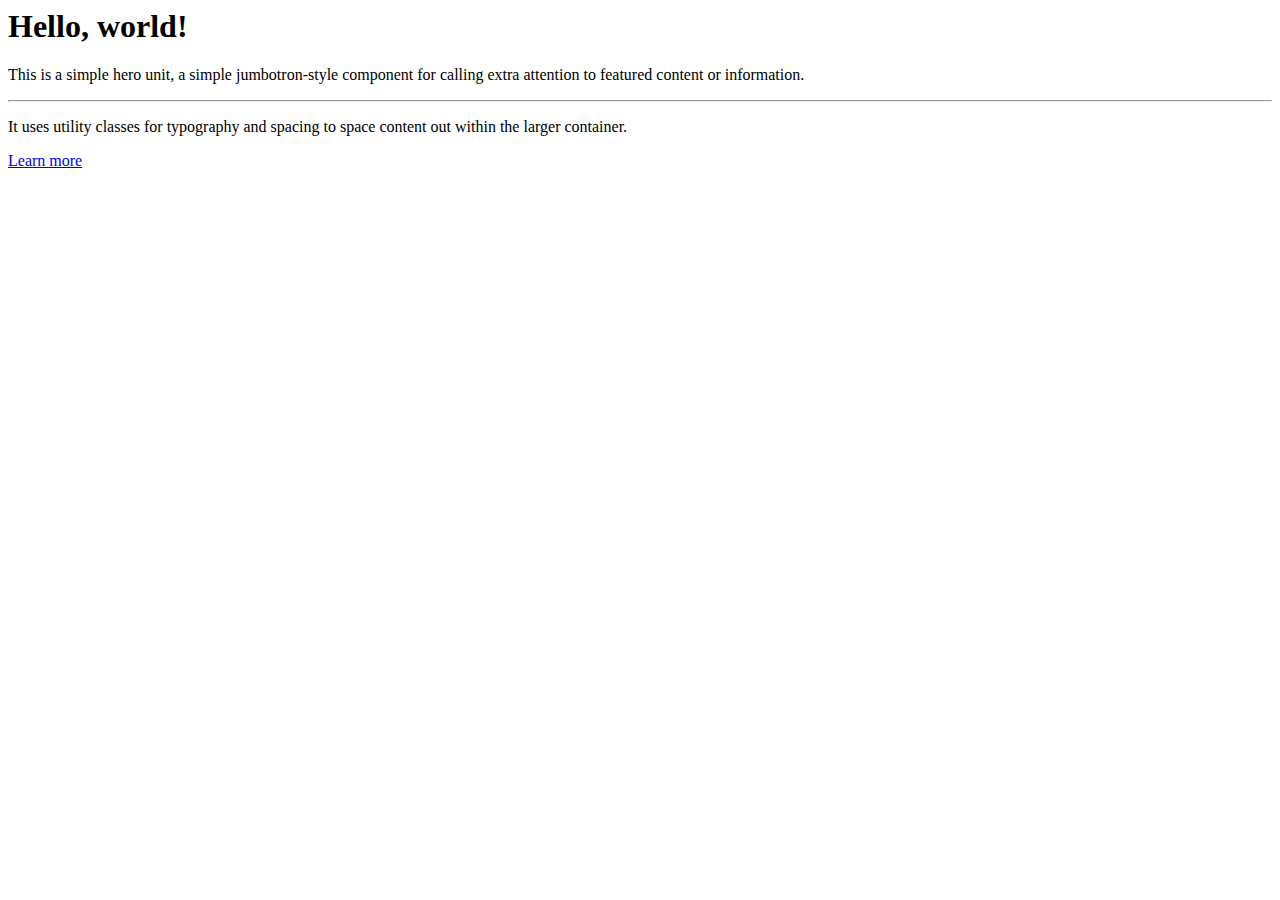
<file: button.html>
<HTML>
<head>

<meta charset="utf-8">
    <meta name="viewport" content="width=device-width, initial-scale=1">

<link href="https://cdn.jsdelivr.net/npm/bootstrap@5.0.0-beta2/dist/css/bootstrap.min.css" rel="stylesheet" integrity="sha384-BmbxuPwQa2lc/FVzBcNJ7UAyJxM6wuqIj61tLrc4wSX0szH/Ev+nYRRuWlolflfl" crossorigin="anonymous">

<title>hi</title>
</head>
<BODY>

<div class="jumbotron">
  <h1 class="display-3">Hello, world!</h1>
  <p class="lead">This is a simple hero unit, a simple jumbotron-style component for calling extra attention to featured content or information.</p>
  <hr class="my-3">
  <p>It uses utility classes for typography and spacing to space content out within the larger container.</p>
  <p class="lead">
    <a class="btn btn-primary btn-lg" href="tanujasangwan.xyz" role="button">Learn more</a>
  </p>
</div>

<script src="https://cdn.jsdelivr.net/npm/bootstrap@5.0.0-beta2/dist/js/bootstrap.bundle.min.js" integrity="sha384-b5kHyXgcpbZJO/tY9Ul7kGkf1S0CWuKcCD38l8YkeH8z8QjE0GmW1gYU5S9FOnJ0" crossorigin="anonymous"></script>
<script src="https://cdn.jsdelivr.net/npm/@popperjs/core@2.6.0/dist/umd/popper.min.js" integrity="sha384-KsvD1yqQ1/1+IA7gi3P0tyJcT3vR+NdBTt13hSJ2lnve8agRGXTTyNaBYmCR/Nwi" crossorigin="anonymous"></script>
<script src="https://cdn.jsdelivr.net/npm/bootstrap@5.0.0-beta2/dist/js/bootstrap.min.js" integrity="sha384-nsg8ua9HAw1y0W1btsyWgBklPnCUAFLuTMS2G72MMONqmOymq585AcH49TLBQObG" crossorigin="anonymous"></script>
</BODY>
</HTML>
</file>
